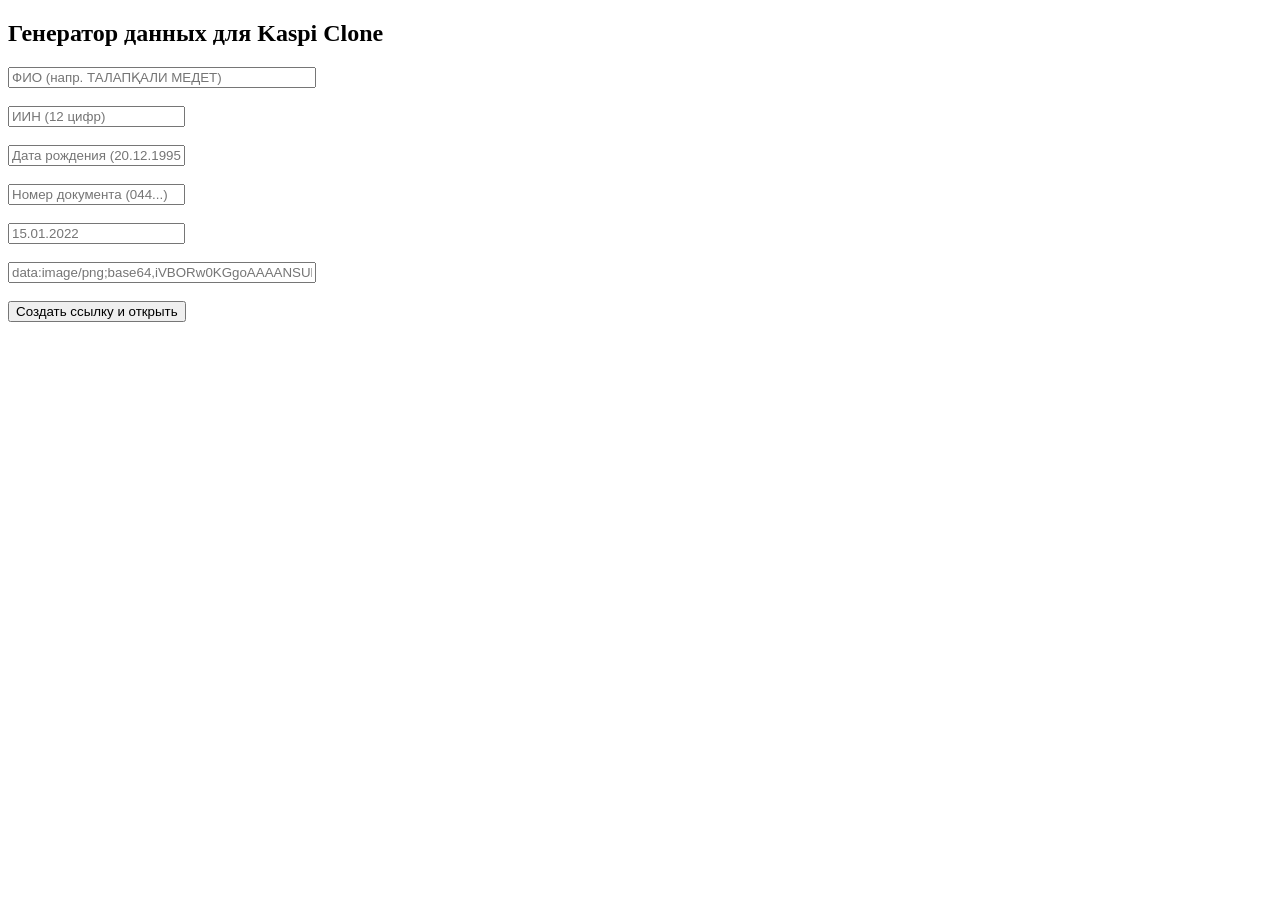
<file: generator.html>
<!DOCTYPE html>
<body>
    <h2>Генератор данных для Kaspi Clone</h2>
    <input type="text" id="name" placeholder="ФИО (напр. ТАЛАПҚАЛИ МЕДЕТ)" style="width: 300px;"><br><br>
    <input type="text" id="inn" placeholder="ИИН (12 цифр)"><br><br>
    <input type="text" id="birth" placeholder="Дата рождения (20.12.1995)"><br><br>
    <input type="text" id="doc_num" placeholder="Номер документа (044...)"><br><br>
    <input type="text" id="issue" placeholder="15.01.2022"><br><br>
    <input type="text" id="img_url" placeholder="[data-uri]" style="width: 300px;"><br><br>
    <button onclick="generate()">Создать ссылку и открыть</button>

    <script>
        function generate() {
            const data = {
                name: document.getElementById('name').value,
                inn: document.getElementById('inn').value,
                birth: document.getElementById('birth').value,
                document: document.getElementById('doc_num').value,
                issuence: document.getElementById('issue').value,
                img: document.getElementById('img_url').value
            };
            // Кодируем данные в строку для URL
            const jsonString = JSON.stringify(data);
            const encoded = encodeURIComponent(jsonString);
            
            // Открываем index.html с этими данными
            const url = `index.html?data=${encoded}`;
            window.open(url, '_blank');
        }
    </script>
</body>
</file>
